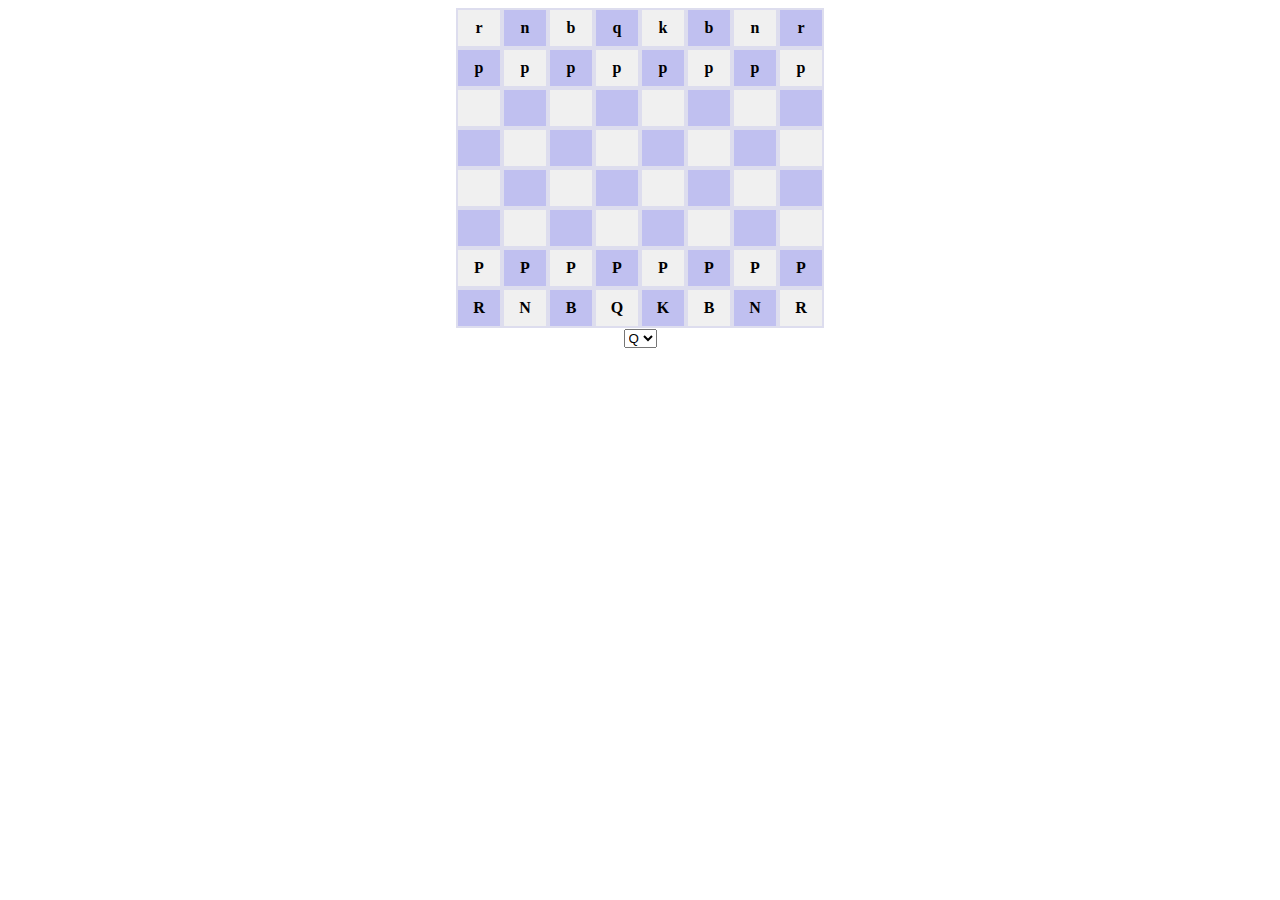
<file: css/index.html>
<html>
  <script>//(c)2009 Oscar Toledo G.
var B,i,y,u,b,I=[],G=120,x=10,z=15,M=1e4,l=[5,3,4,6,2,4,3,5,1,1,1,1,1,1,1,1,9,9
,9,9,9,9,9,9,13,11,12,14,10,12,11,13,0,99,0,306,297,495,846,-1,0,1,2,2,1,0,-1,-
1,1,-10,10,-11,-9,9,11,10,20,-9,-11,-10,-20,-21,-19,-12,-8,8,12,19,21];function
X(w,c,h,e,S,s){var t,o,L,E,d,O=e,N=-M*M,K=78-h<<x,p,g,n,m,A,q,r,C,J,a=y?-x:x;
y^=8;G++;d=w||s&&s>=h&&X(0,0,0,21,0,0)>M;do{if(o=I[p=O]){q=o&z^y;if(q<7){A=q--&
2?8:4;C=o-9&z?[53,47,61,51,47,47][q]:57;do{r=I[p+=l[C]];if(!w|p==w){g=q|p+a-S?0
:S;if(!r&(!!q|A<3||!!g)||(r+1&z^y)>9&&q|A>2){if(m=!(r-2&7))return y^=8,I[G--]=
O,K;J=n=o&z;E=I[p-a]&z;t=q|E-7?n:(n+=2,6^y);while(n<=t){L=r?l[r&7|32]-h-q:0;if(
s)L+=(1-q?l[(p-p%x)/x+37]-l[(O-O%x)/x+37]+l[p%x+38]*(q?1:2)-l[O%x+38]+(o&16)/2:
!!m*9)+(!q?!(I[p-1]^n)+!(I[p+1]^n)+l[n&7|32]-99+!!g*99+(A<2):0)+!(E^y^9);if(s>h
||1<s&s==h&&L>z|d){I[p]=n,I[O]=m?(I[g]=I[m],I[m]=0):g?I[g]=0:0;L-=X(s>h|d?0:p,L
-N,h+1,I[G+1],J=q|A>1?0:p,s);if(!(h||s-1|B-O|i-n|p-b|L<-M))return W(),G--,u=J;
J=q-1|A<7||m||!s|d|r|o<z||X(0,0,0,21,0,0)>M;I[O]=o;I[p]=r;m?(I[m]=I[g],I[g]=0):
g?I[g]=9^y:0;}if(L>N||s>1&&L==N&&!h&&Math.random()<.5){I[G]=O;if(s>1){if(h&&c-L
<0)return y^=8,G--,L;if(!h)i=n,B=O,b=p;}N=L;}n+=J||(g=p,m=p<O?g-3:g+2,I[m]<z|I[
m+O-p]||I[p+=p-O])?1:0;}}}}while(!r&q>2||(p=O,q|A>2|o>z&!r&&++C*--A));}}}while(
++O>98?O=20:e-O);return y^=8,G--,N+M*M&&N>-K+1924|d?N:0;}B=i=y=u=0;while(B++<
120)I[B-1]=B%x?B/x%x<2|B%x<2?7:B/x&4?0:l[i++]|16:7;for(a=
"<table cellspacing=0 align=center>",i=18;i<100;a+=++i%10-9?
"<th width=40 height=40 onclick=Y("+i+") style='border:2px solid #dde' id=o"+i+
" bgcolor=#"+(i*.9&1?"c0c":"f0f")+"0f0>":(i++,"<tr>"));
a+="<th colspan=8><select id=t><option>Q<option>R<option>B";
document.write(a+"<option>N</select></table>");
function W(){B=b;for(p=21;p<99;++p)if(q=document.getElementById("o"+p)){
q.innerHTML="\xa0pknbrq  PKNBRQ".charAt(I[p]&z);q.
style.borderColor=p==B?"red":"#dde";}}W();
function Y(s){i=(I[s]^y)&z;if(i>8){b=s;W();}else if(B&&i<9){b=s;i=I[B]&z;if((i&
7)==1&(b<29|b>90))i=14-document.getElementById("t").selectedIndex^y;X(0,0,0,21,
u,1);if(y)setTimeout("X(0,0,0,21,u,2/*ply*/),X(0,0,0,21,u,1)",250);}}
</script>
  
 </html>
</file>
